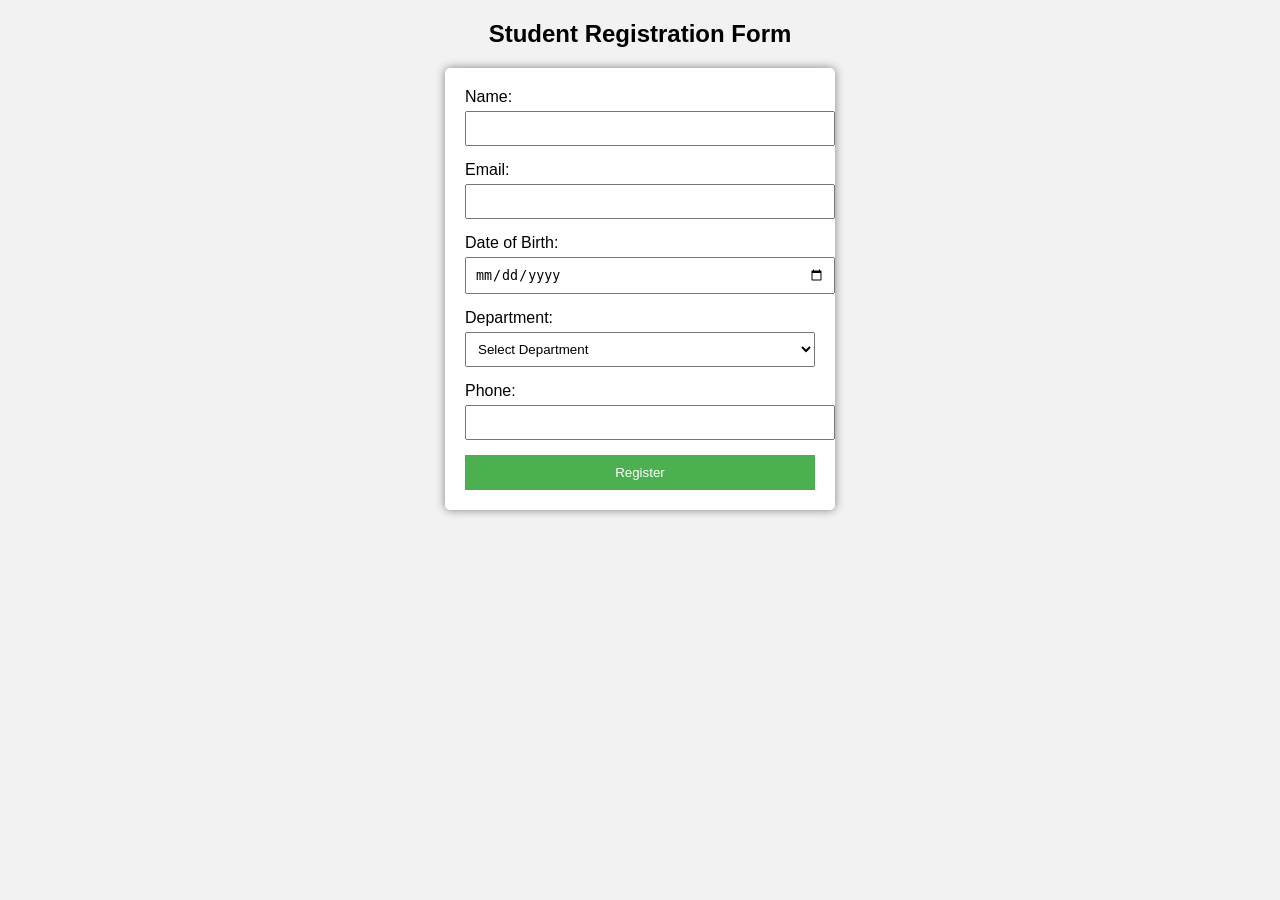
<file: Task1-StudentRegistration/index.html>
<!DOCTYPE html>
<html>
<head>
    <title>Student Registration Form</title>
    <link rel="stylesheet" href="style.css">
</head>

<body>

<h2>Student Registration Form</h2>

<form>

<label>Name:</label>
<input type="text" name="name" required>

<label>Email:</label>
<input type="email" name="email" required>

<label>Date of Birth:</label>
<input type="date" name="dob" required>

<label>Department:</label>
<select name="department" required>
<option value="">Select Department</option>
<option value="CSE">CSE</option>
<option value="IT">IT</option>
<option value="ECE">ECE</option>
<option value="EEE">EEE</option>
</select>

<label>Phone:</label>
<input type="tel" name="phone" required>

<button type="submit">Register</button>

</form>

</body>
</html>
</file>
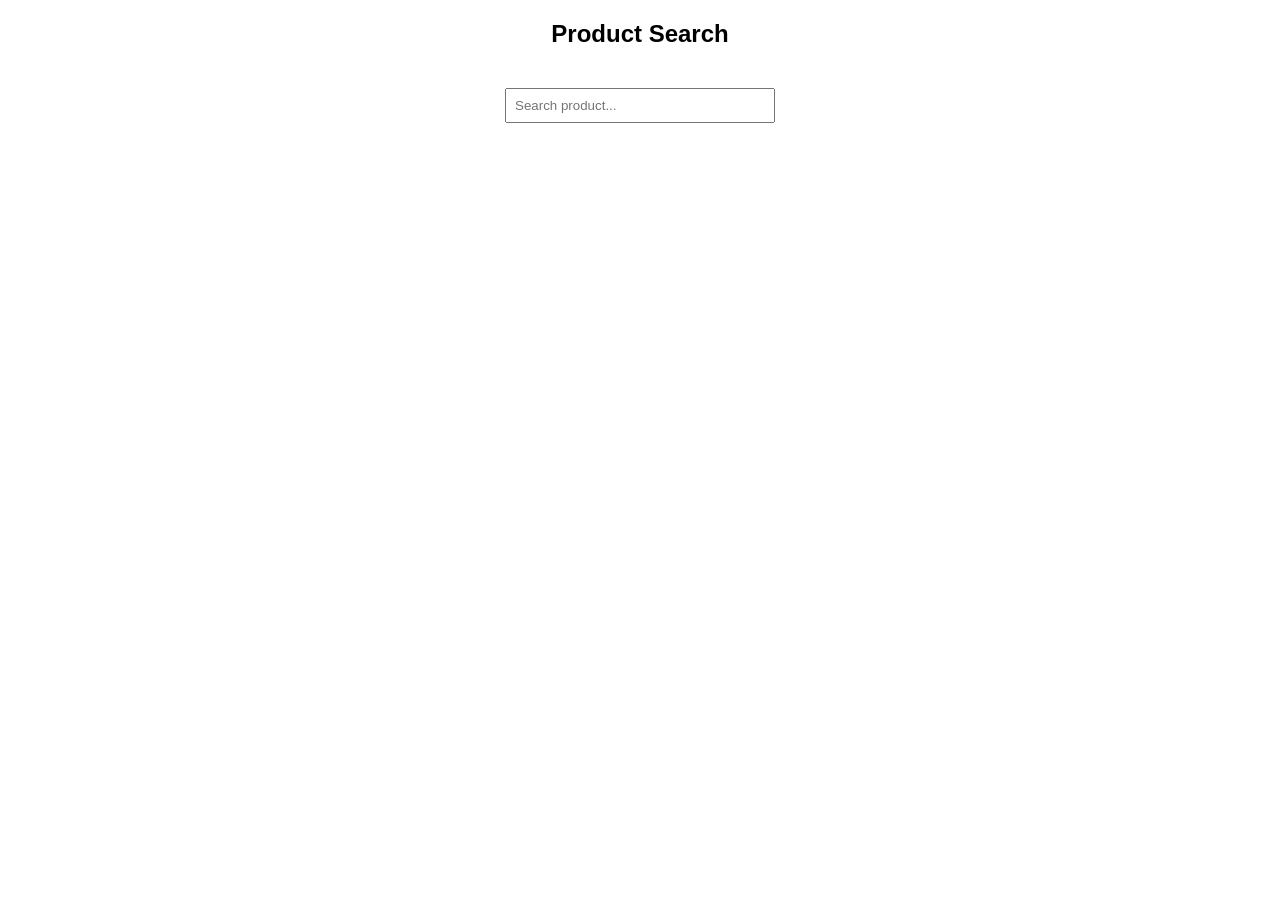
<file: Task5-AjaxProductSearch/index.html>
<!DOCTYPE html>
<html>
<head>
<title>Product Search</title>
<link rel="stylesheet" href="style.css">
<script src="script.js"></script>
</head>

<body>

<h2>Product Search</h2>

<input type="text" id="search" placeholder="Search product..." onkeyup="searchProduct()">

<ul id="result"></ul>

</body>
</html>
</file>
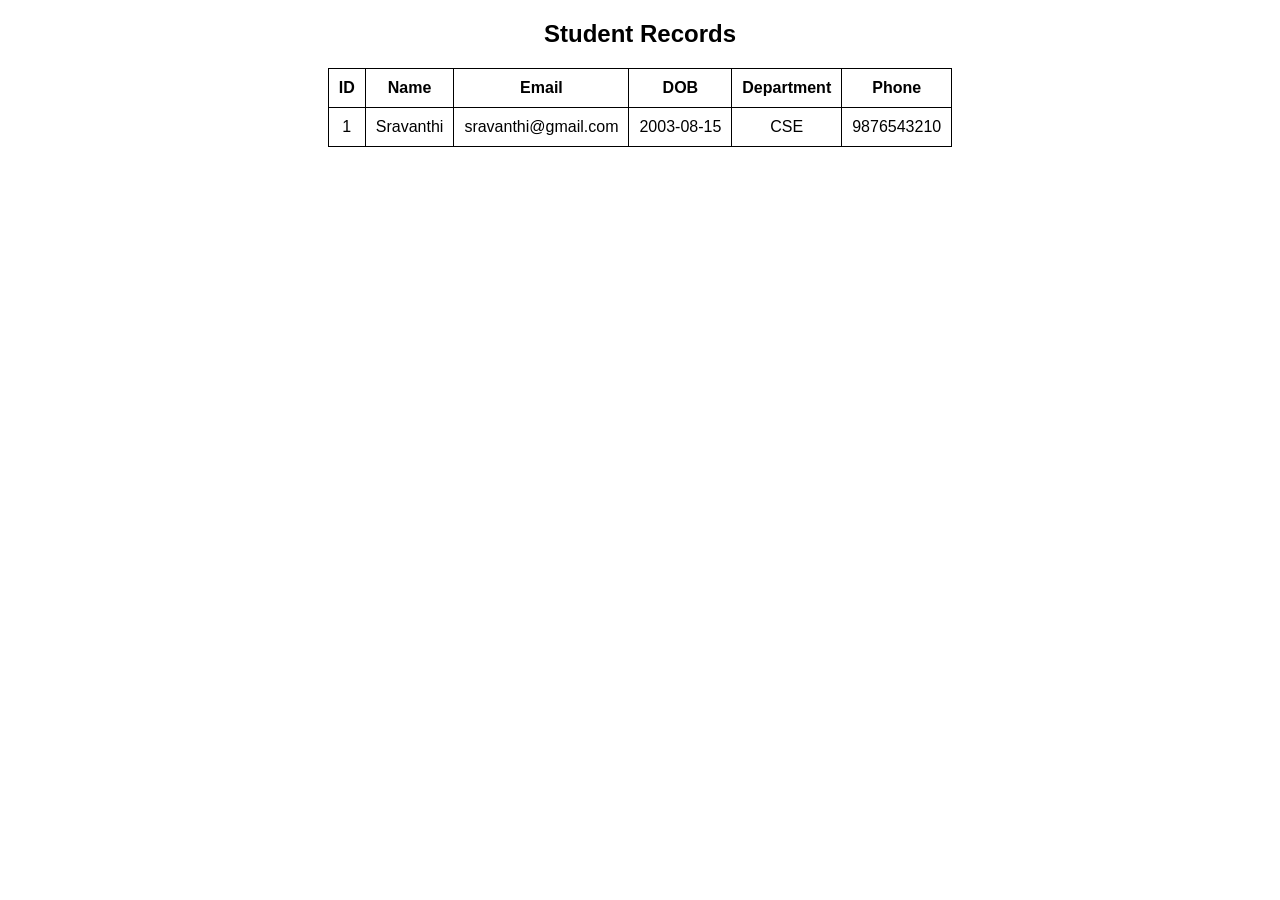
<file: Task2-DataRetrievalDashboard/dashboard.html>
<!DOCTYPE html>
<html>
<head>
<title>Student Dashboard</title>
<style>
body{
font-family:Arial;
text-align:center;
}

table{
margin:auto;
border-collapse:collapse;
}

th,td{
padding:10px;
border:1px solid black;
}
</style>
</head>

<body>

<h2>Student Records</h2>

<table>
<tr>
<th>ID</th>
<th>Name</th>
<th>Email</th>
<th>DOB</th>
<th>Department</th>
<th>Phone</th>
</tr>

<tr>
<td>1</td>
<td>Sravanthi</td>
<td>sravanthi@gmail.com</td>
<td>2003-08-15</td>
<td>CSE</td>
<td>9876543210</td>
</tr>

</table>

</body>
</html>
</file>
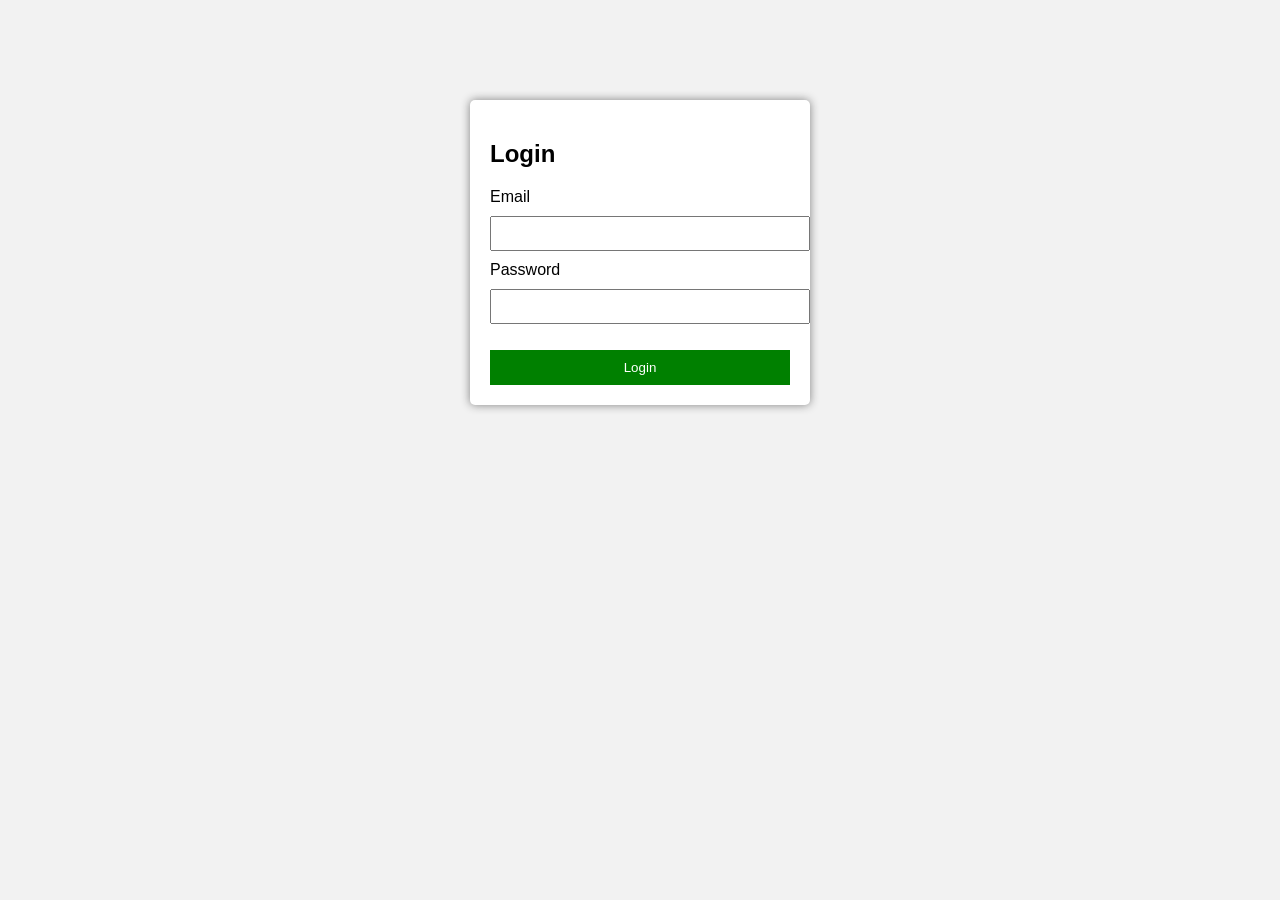
<file: Task3-LoginSystem/login.html>
<!DOCTYPE html>
<html>
<head>
<title>Login Page</title>
<link rel="stylesheet" href="style.css">
<script src="script.js"></script>
</head>

<body>

<div class="login-box">

<h2>Login</h2>

<form onsubmit="return validateForm()">

<label>Email</label>
<input type="email" id="email">

<label>Password</label>
<input type="password" id="password">

<p id="error"></p>

<button type="submit">Login</button>

</form>

</div>

</body>
</html>
</file>
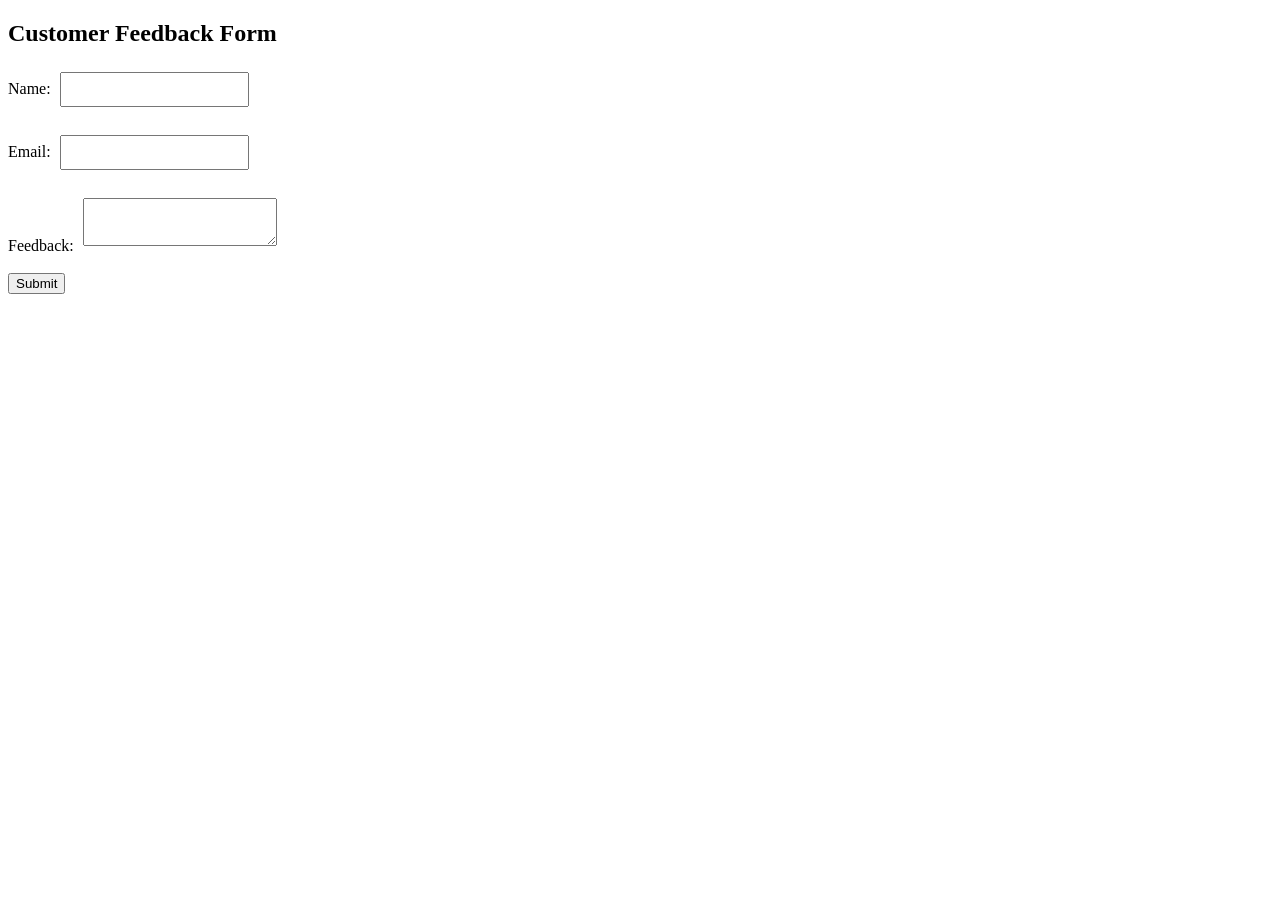
<file: Task7-Interactive-Web-Form/feedback.html>
<!DOCTYPE html>
<html>
<head>
<title>Feedback Form</title>
<link rel="stylesheet" href="style.css">
</head>

<body>

<h2>Customer Feedback Form</h2>

<form id="feedbackForm">

<label>Name:</label>
<input type="text" id="name" onkeypress="validateName()"><br><br>

<label>Email:</label>
<input type="email" id="email"><br><br>

<label>Feedback:</label>
<textarea id="feedback"></textarea><br><br>

<button type="button" ondblclick="submitForm()">Submit</button>

</form>

<script src="script.js"></script>

</body>
</html>
</file>
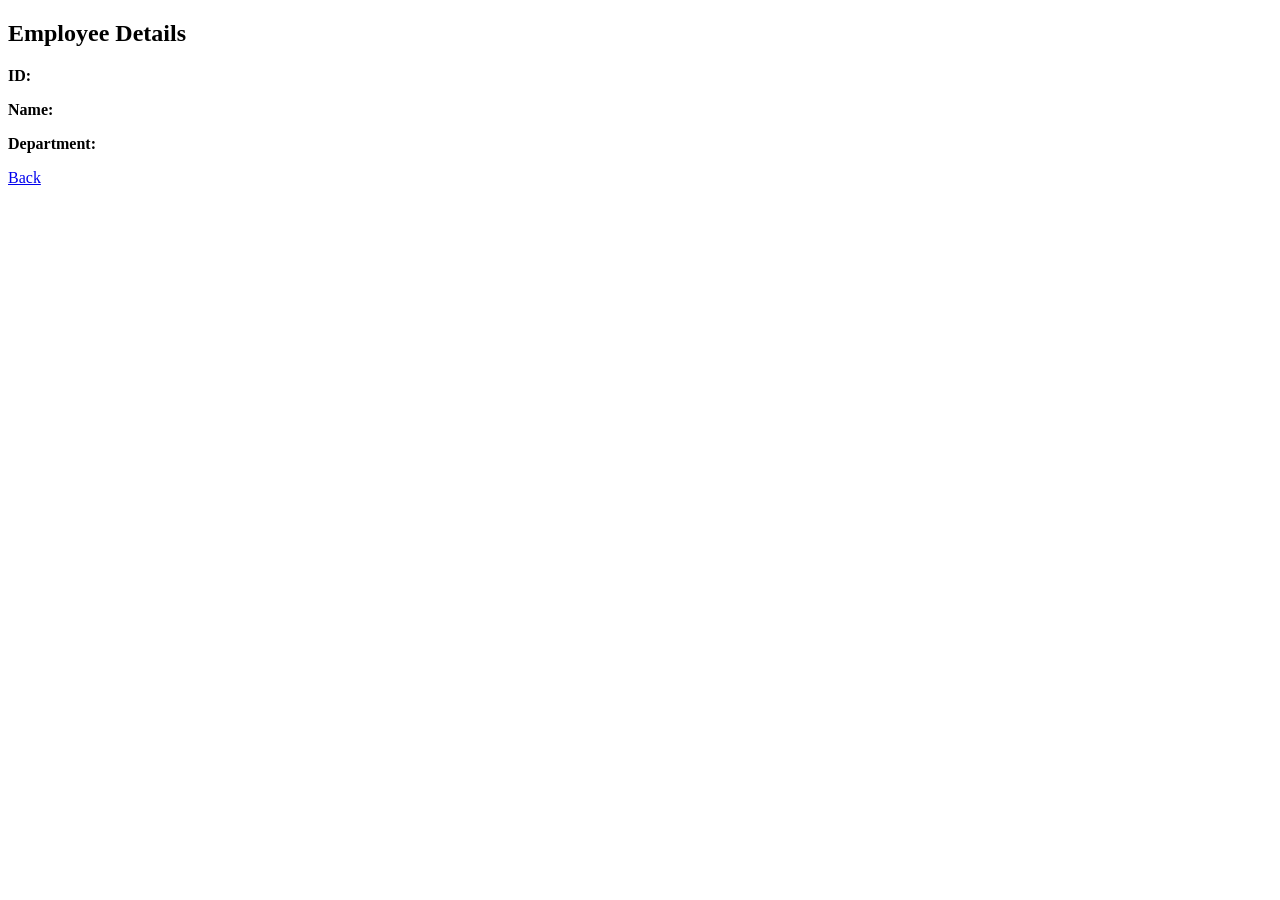
<file: Task9/src/main/resources/templates/employee.html>
<!DOCTYPE html>
<html xmlns:th="http://www.thymeleaf.org">
<head>
    <title>Employee Details</title>
</head>
<body>
    <h2>Employee Details</h2>

    <p th:if="${error != null}" th:text="${error}" style="color:red;"></p>

    <div th:if="${emp != null}">
        <p><b>ID:</b> <span th:text="${emp.id}"></span></p>
        <p><b>Name:</b> <span th:text="${emp.name}"></span></p>
        <p><b>Department:</b> <span th:text="${emp.dept}"></span></p>
    </div>

    <a href="/">Back</a>
</body>
</html>
</file>
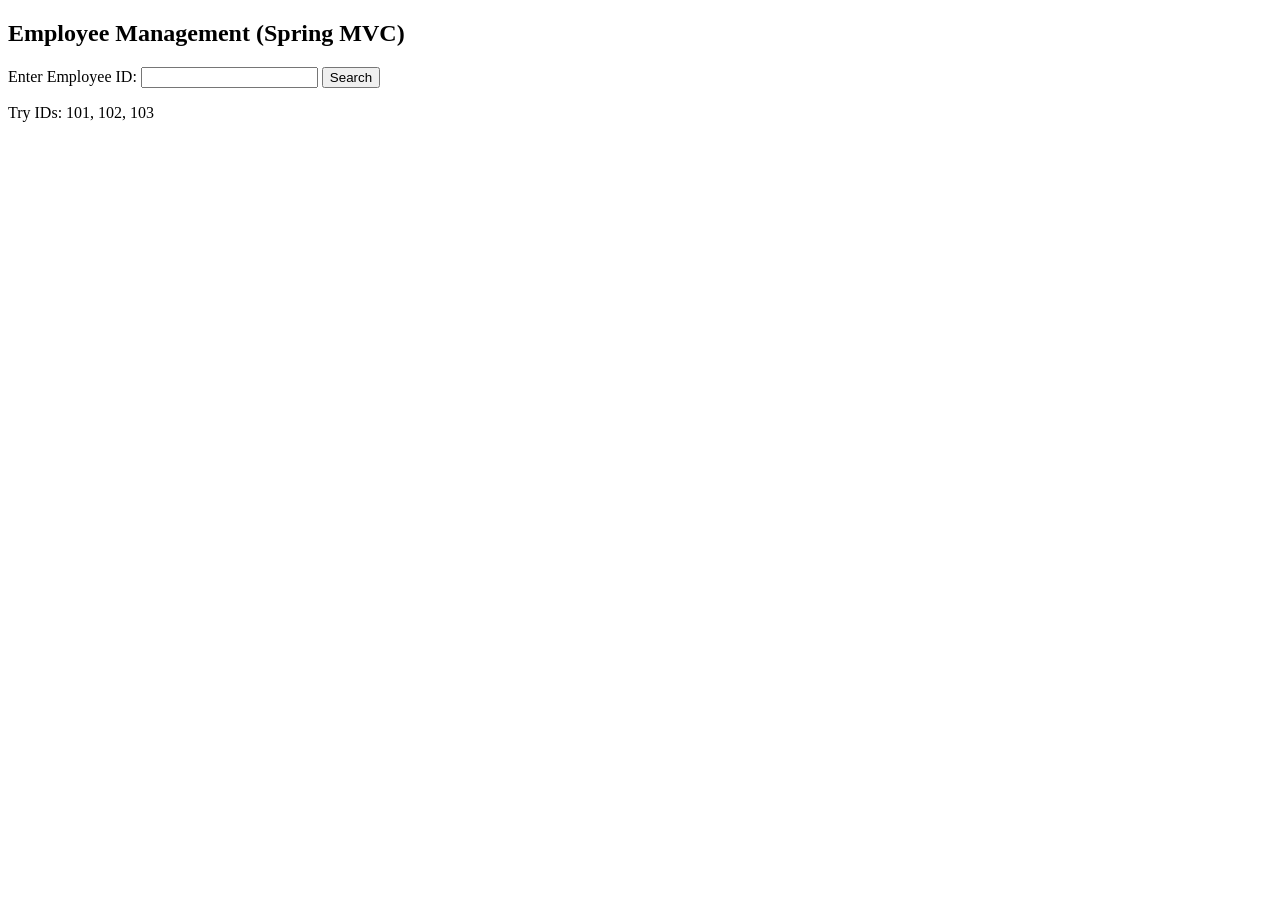
<file: Task9/src/main/resources/templates/home.html>
<!DOCTYPE html>
<html>
<head>
    <title>Employee Search</title>
</head>
<body>
    <h2>Employee Management (Spring MVC)</h2>

    <form action="/employee" method="get">
        Enter Employee ID:
        <input type="number" name="id" required />
        <button type="submit">Search</button>
    </form>

    <p>Try IDs: 101, 102, 103</p>
</body>
</html>
</file>
<file: Task1-StudentRegistration/style.css>
body{
font-family: Arial, sans-serif;
background-color:#f2f2f2;
}

h2{
text-align:center;
}

form{
width:350px;
margin:auto;
background:white;
padding:20px;
border-radius:5px;
box-shadow:0 0 10px gray;
}

input, select{
width:100%;
padding:8px;
margin-top:5px;
margin-bottom:15px;
}

button{
width:100%;
padding:10px;
background-color:#4CAF50;
color:white;
border:none;
cursor:pointer;
}

button:hover{
background-color:#45a049;
}
</file>
<file: Task5-AjaxProductSearch/style.css>
body{
font-family:Arial;
text-align:center;
}

input{
width:250px;
padding:8px;
margin:20px;
}

li{
list-style:none;
padding:5px;
}
</file>
<file: Task3-LoginSystem/style.css>
body{
font-family:Arial;
background:#f2f2f2;
}

.login-box{
width:300px;
margin:100px auto;
padding:20px;
background:white;
border-radius:5px;
box-shadow:0 0 10px gray;
}

input{
width:100%;
padding:8px;
margin:10px 0;
}

button{
width:100%;
padding:10px;
background:green;
color:white;
border:none;
}

#error{
color:red;
}
</file>
<file: Task7-Interactive-Web-Form/style.css>
input, textarea{
    padding:8px;
    margin:5px;
}

input:hover, textarea:hover{
    background-color:#f0f8ff;
}
</file>
